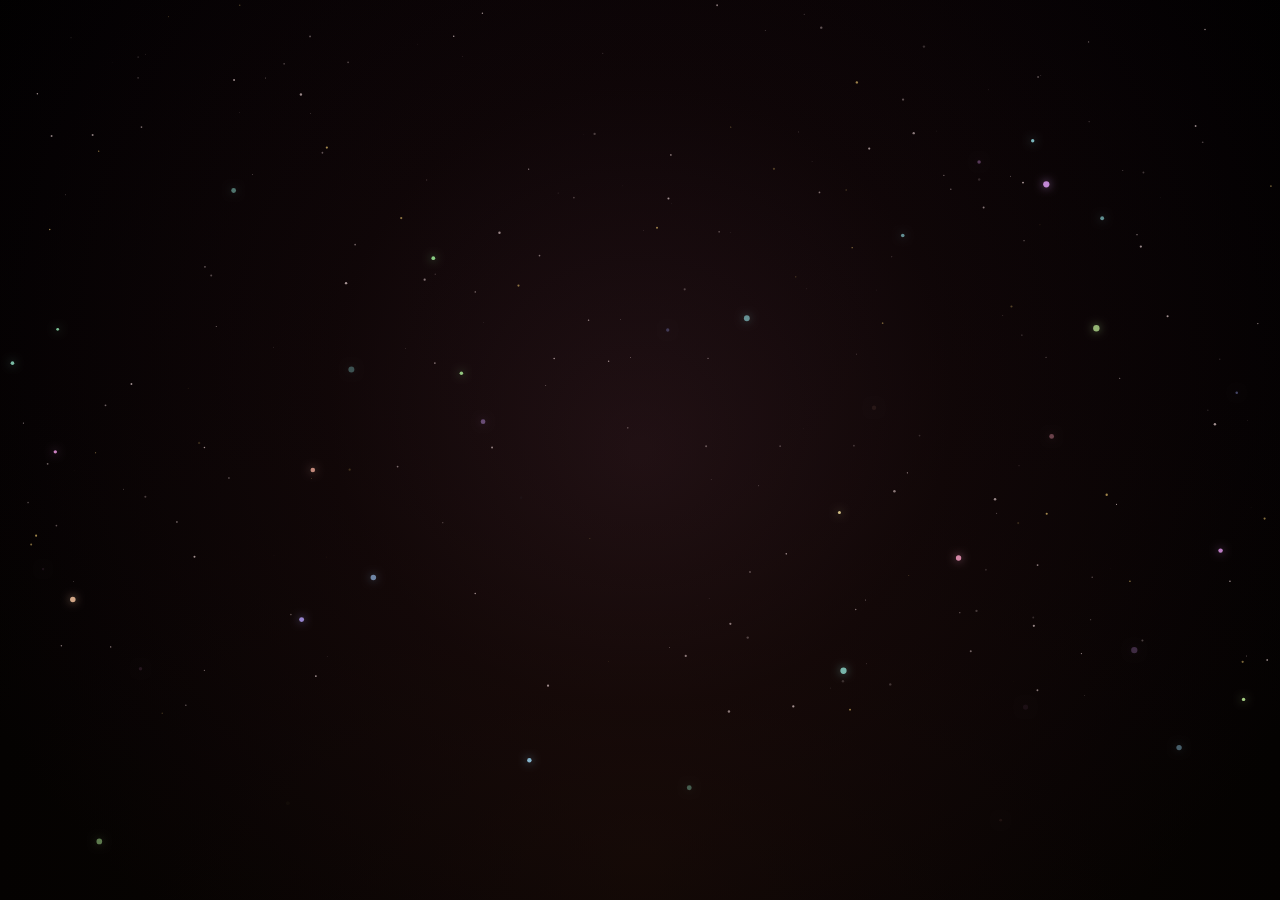
<file: website/uploads/files/b46457e4ccca463ba6b24c2bfd29ee9c.html>
<!DOCTYPE html>
<html lang="en">
<head>
<meta charset="UTF-8">
<meta name="viewport" content="width=device-width, initial-scale=1.0">
<title>An Infinite Garden for Her 🌸</title>
<style>
  * { margin: 0; padding: 0; box-sizing: border-box; }
  body {
    width: 100vw;
    height: 100vh;
    overflow: hidden;
    background: radial-gradient(circle at center, #1a0205 0%, #060002 60%, #010001 100%);
    font-family: 'Georgia', 'Times New Roman', serif;
    cursor: pointer;
  }
  canvas {
    position: absolute;
    top: 0; left: 0;
    width: 100%; height: 100%;
  }
  #ui {
    position: absolute;
    top: 20px;
    width: 100%;
    text-align: center;
    color: rgba(255, 255, 255, 0.4);
    pointer-events: none;
    letter-spacing: 2px;
    font-style: italic;
    animation: fadeOut 4s forwards;
    animation-delay: 3s;
  }
  @keyframes fadeOut {
    to { opacity: 0; }
  }
</style>
</head>
<body>

<div id="ui">Click anywhere to plant a flower...</div>
<canvas id="c"></canvas>

<script>
const canvas = document.getElementById('c');
const ctx    = canvas.getContext('2d');
let W, H, CX, BASE, SC;

const flowers = [];
const START = Date.now();

function resize() {
  W    = canvas.width  = window.innerWidth;
  H    = canvas.height = window.innerHeight;
  CX   = W / 2;
  BASE = H * 0.95; 
  SC   = Math.min(W, H) / 700;
  if (W < 600) SC = W / 350;
}
resize();
window.addEventListener('resize', resize);

/* ── HELPERS ─────────────────────────────── */
const clamp   = (v,a,b) => Math.max(a, Math.min(b, v));
const easeOut = x => 1 - Math.pow(1 - x, 3);
const seg     = (p,s,e) => easeOut(clamp((p-s)/(e-s), 0, 1));

function bezPt(x0,y0, cx1,cy1, cx2,cy2, x1,y1, t) {
  const m = 1-t;
  return [
    m*m*m*x0 + 3*m*m*t*cx1 + 3*m*t*t*cx2 + t*t*t*x1,
    m*m*m*y0 + 3*m*m*t*cy1 + 3*m*t*t*cy2 + t*t*t*y1
  ];
}

function bezAngle(x0,y0, cx1,cy1, cx2,cy2, x1,y1, t) {
  const m = 1-t;
  const dx = 3*m*m*(cx1-x0) + 6*m*t*(cx2-cx1) + 3*t*t*(x1-cx2);
  const dy = 3*m*m*(cy1-y0) + 6*m*t*(cy2-cy1) + 3*t*t*(y1-cy2);
  return Math.atan2(dy, dx);
}

/* ── ENVIRONMENT ─────────────────────────── */
const STARS = Array.from({length: 220}, () => ({
  x: Math.random(), y: Math.random() * 0.80, r: Math.random() * 1.1 + 0.15,
  phase: Math.random() * Math.PI * 2, speed: 0.022 + Math.random() * 0.038,
  gold: Math.random() < 0.18
}));

const SPARKS = Array.from({length: 40}, () => { const s={}; resetSp(s); s.life=Math.random()*s.max; return s; });
function resetSp(s) {
  s.x    = Math.random() * W;
  s.y    = BASE - Math.random() * (H * 0.8);
  s.vy   = -0.2 - Math.random()*0.5;
  s.life = 0; s.max = 0.6 + Math.random()*0.5; s.sz = 1.2 + Math.random()*2.0;
  s.hue  = Math.random()*360; 
}

function drawEnvironment() {
  const bg = ctx.createRadialGradient(CX, H*0.5, 10, CX, H*0.35, H*0.85);
  bg.addColorStop(0, '#221118');
  bg.addColorStop(0.4, '#0e0508');
  bg.addColorStop(0.8, '#040103');
  bg.addColorStop(1, '#000000');
  ctx.fillStyle = bg;
  ctx.fillRect(0, 0, W, H);
  
  const pool = ctx.createRadialGradient(CX, BASE, 10, CX, BASE-20, W);
  pool.addColorStop(0, 'rgba(40, 20, 10, 0.4)');
  pool.addColorStop(1, 'rgba(0,0,0,0)');
  ctx.fillStyle = pool;
  ctx.fillRect(0, 0, W, H);

  STARS.forEach(s => {
    s.phase += s.speed;
    const a = 0.15 + 0.48 * Math.abs(Math.sin(s.phase));
    ctx.beginPath();
    ctx.arc(s.x*W, s.y*H, s.r, 0, Math.PI*2);
    ctx.fillStyle = s.gold ? `rgba(255,215,120,${a})` : `rgba(255,230,230,${a})`;
    ctx.fill();
  });

  SPARKS.forEach(s => {
    s.life += 0.005;
    if (s.life > s.max) resetSp(s);
    const a = Math.sin((s.life/s.max)*Math.PI) * 0.8;
    ctx.beginPath();
    ctx.arc(s.x + Math.sin(s.life*4)*5, s.y + s.vy*s.life*55, s.sz, 0, Math.PI*2);
    ctx.fillStyle = `hsla(${s.hue},100%,82%,${a})`;
    ctx.shadowColor = ctx.fillStyle;
    ctx.shadowBlur = 8;
    ctx.fill();
    ctx.shadowBlur = 0;
  });
}

/* ── FLOWER RENDERERS ────────────────────── */
function drawStem(x0,y0, cx1,cy1, cx2,cy2, x1,y1, prog, thick, col) {
  if (prog <= 0) return;
  ctx.beginPath();
  const steps = 48;
  for (let i = 0; i <= steps*prog; i++) {
    const [px,py] = bezPt(x0,y0,cx1,cy1,cx2,cy2,x1,y1, i/steps);
    i === 0 ? ctx.moveTo(px,py) : ctx.lineTo(px,py);
  }
  ctx.strokeStyle = col; ctx.lineWidth = thick; ctx.lineCap = 'round';
  ctx.shadowColor = col; ctx.shadowBlur = 2; ctx.stroke(); ctx.shadowBlur = 0;
}

// LILY
function drawLilyLeaf(x, y, rot, size, prog) {
  if (prog <= 0) return;
  const s = size * prog;
  ctx.save(); ctx.translate(x, y); ctx.rotate(rot);
  ctx.beginPath(); ctx.moveTo(0, 0);
  ctx.quadraticCurveTo(s * 0.15, s * 0.15, s, 0);
  ctx.quadraticCurveTo(s * 0.15, -s * 0.15, 0, 0);
  const lg = ctx.createLinearGradient(0, 0, s, 0);
  lg.addColorStop(0, '#2d5e20'); lg.addColorStop(1, '#509c3c');
  ctx.fillStyle = lg; ctx.fill();
  ctx.beginPath(); ctx.moveTo(0, 0); ctx.quadraticCurveTo(s * 0.5, 0, s * 0.9, 0);
  ctx.strokeStyle = 'rgba(0, 40, 0, 0.4)'; ctx.lineWidth = s * 0.02; ctx.stroke();
  ctx.restore();
}
function drawLilyFlower(x, y, size, prog, wob, stemAngle) {
  const s = size * prog * 1.6; 
  const rot = (stemAngle + Math.PI/2) * 0.3 + wob;
  ctx.save(); ctx.translate(x, y); ctx.rotate(rot);
  const pg = ctx.createRadialGradient(0, 0, 0, 0, 0, s * 0.7);
  pg.addColorStop(0, '#b8e69c'); pg.addColorStop(0.25, '#f5fceb'); 
  pg.addColorStop(0.8, '#ffffff'); pg.addColorStop(1, '#f2f2f2');

  const drawPetal = (rad, w) => {
    ctx.beginPath(); ctx.moveTo(0, 0);
    ctx.bezierCurveTo(-rad*0.3*w, -rad*0.3, -rad*0.2*w, -rad*0.8, 0, -rad);
    ctx.bezierCurveTo(rad*0.2*w, -rad*0.8, rad*0.3*w, -rad*0.3, 0, 0);
    ctx.fillStyle = pg; ctx.shadowColor = 'rgba(255, 255, 255, 0.5)'; ctx.shadowBlur = 10 * prog; ctx.fill();
    ctx.strokeStyle = 'rgba(100, 150, 80, 0.15)'; ctx.lineWidth = rad*0.015;
    ctx.beginPath(); ctx.moveTo(0, 0); ctx.quadraticCurveTo(rad*0.02, -rad*0.5, 0, -rad*0.9); ctx.stroke();
  }
  for (let i = 0; i < 3; i++) { ctx.save(); ctx.rotate((i * Math.PI*2/3)); drawPetal(s * 0.9, 0.85); ctx.restore(); }
  for (let i = 0; i < 3; i++) { ctx.save(); ctx.rotate((i * Math.PI*2/3) + Math.PI/3); ctx.shadowColor='rgba(0,0,0,0.2)'; ctx.shadowBlur=8; drawPetal(s, 1.0); ctx.restore(); }
  ctx.shadowBlur = 0;
  for (let i = 0; i < 6; i++) {
    ctx.save(); ctx.rotate((i * Math.PI*2/6) + Math.PI/6);
    ctx.beginPath(); ctx.moveTo(0, 0); ctx.quadraticCurveTo(s*0.11, -s*0.33, 0, -s*0.55);
    ctx.strokeStyle = '#cce3b6'; ctx.lineWidth = s*0.02; ctx.stroke();
    ctx.translate(0, -s*0.55); ctx.rotate(Math.PI/2 + 0.2);
    ctx.beginPath(); ctx.ellipse(0, 0, s*0.04, s*0.12, 0, 0, Math.PI*2); ctx.fillStyle='#9c3d03'; ctx.fill();
    ctx.restore();
  }
  ctx.beginPath(); ctx.moveTo(0, 0); ctx.lineTo(0, -s*0.65); ctx.strokeStyle='#9dc779'; ctx.lineWidth=s*0.035; ctx.stroke();
  ctx.beginPath(); ctx.arc(0, -s*0.65, s*0.04, 0, Math.PI*2); ctx.fillStyle='#7aab4d'; ctx.fill();
  ctx.restore();
}

// ROSE
function drawRoseFlower(x, y, size, prog, wob, stemAngle) {
  const s = size * prog * 1.3; 
  const rot = (stemAngle + Math.PI/2) + wob;
  ctx.save(); ctx.translate(x, y); ctx.rotate(rot);
  ctx.shadowColor = '#ff0033'; ctx.shadowBlur = 18 * prog;
  
  ctx.fillStyle = '#4a000c'; ctx.beginPath(); ctx.moveTo(0, 0);
  ctx.bezierCurveTo(-s*0.5, -s*0.1, -s*0.6, -s*0.8, -s*0.35, -s*1.1);
  ctx.quadraticCurveTo(0, -s*1.05, s*0.35, -s*1.1);
  ctx.bezierCurveTo(s*0.6, -s*0.8, s*0.5, -s*0.1, 0, 0); ctx.fill();
  ctx.shadowBlur = 0; 
  ctx.fillStyle = '#730017'; ctx.beginPath(); ctx.moveTo(-s*0.25, -s*0.3); ctx.lineTo(-s*0.25, -s*0.95);
  ctx.quadraticCurveTo(0, -s*1.1, s*0.25, -s*0.95); ctx.lineTo(s*0.25, -s*0.3); ctx.fill();
  ctx.strokeStyle = '#260006'; ctx.lineWidth = s * 0.025; ctx.beginPath();
  ctx.moveTo(-s*0.1, -s*0.95); ctx.quadraticCurveTo(s*0.1, -s*0.8, -s*0.05, -s*0.5); ctx.stroke();
  ctx.fillStyle = '#a60022'; ctx.beginPath(); ctx.moveTo(0, 0);
  ctx.bezierCurveTo(-s*0.5, 0, -s*0.6, -s*0.7, -s*0.3, -s*1.0);
  ctx.bezierCurveTo(-s*0.1, -s*0.8, 0, -s*0.5, 0, -s*0.2); ctx.fill();
  ctx.fillStyle = '#d9002d'; ctx.beginPath(); ctx.moveTo(0, 0);
  ctx.bezierCurveTo(s*0.5, 0, s*0.6, -s*0.7, s*0.3, -s*1.0);
  ctx.bezierCurveTo(s*0.1, -s*0.8, 0, -s*0.5, 0, -s*0.2); ctx.fill();
  ctx.fillStyle = '#ff0d3d'; ctx.beginPath(); ctx.moveTo(-s*0.35, -s*0.4);
  ctx.quadraticCurveTo(0, -s*0.15, s*0.35, -s*0.4); ctx.quadraticCurveTo(0, s*0.05, -s*0.35, -s*0.4); ctx.fill();
  ctx.fillStyle = '#ff4d6d'; ctx.beginPath(); ctx.moveTo(-s*0.25, -s*0.35);
  ctx.quadraticCurveTo(0, -s*0.15, s*0.25, -s*0.35); ctx.quadraticCurveTo(0, -s*0.05, -s*0.25, -s*0.35); ctx.fill();
  
  ctx.fillStyle = '#1b6522'; ctx.beginPath(); ctx.moveTo(0, s*0.05); 
  ctx.lineTo(-s*0.3, -s*0.1); ctx.lineTo(-s*0.1, -s*0.02); ctx.lineTo(-s*0.4, -s*0.25); 
  ctx.lineTo(-s*0.15, -s*0.05); ctx.lineTo(0, -s*0.15); ctx.lineTo(s*0.15, -s*0.05); 
  ctx.lineTo(s*0.4, -s*0.25); ctx.lineTo(s*0.1, -s*0.02); ctx.lineTo(s*0.3, -s*0.1); ctx.fill();
  ctx.restore();
}

// SUNFLOWER
function drawSunflowerLeaf(x, y, rot, size, prog) {
  if (prog <= 0) return; const s = size * prog;
  ctx.save(); ctx.translate(x, y); ctx.rotate(rot);
  ctx.beginPath(); ctx.moveTo(0, 0); ctx.quadraticCurveTo(s*0.4, s*0.3, s, 0); ctx.quadraticCurveTo(s*0.4, -s*0.3, 0, 0);
  const lg = ctx.createLinearGradient(0, 0, s, 0); lg.addColorStop(0, '#1b6522'); lg.addColorStop(1, '#348f32');
  ctx.fillStyle = lg; ctx.fill();
  ctx.beginPath(); ctx.moveTo(0, 0); ctx.quadraticCurveTo(s*0.5, 0, s*0.9, 0);
  ctx.strokeStyle='rgba(0, 50, 0, 0.4)'; ctx.lineWidth=s*0.03; ctx.stroke();
  ctx.restore();
}
function drawSunflowerFlower(x, y, size, prog, wob, stemAngle) {
  const s = size * prog * 1.5; 
  const rot = (stemAngle + Math.PI/2) * 0.4 + wob;
  ctx.save(); ctx.translate(x, y); ctx.rotate(rot);

  const drawRing = (rad, c, col, off, gl) => {
    ctx.fillStyle = col; 
    if(gl){ ctx.shadowColor='#ff8c00'; ctx.shadowBlur=18*prog; } else { ctx.shadowBlur=4; ctx.shadowColor='rgba(0,0,0,0.5)';}
    for(let i=0; i<c; i++){
      ctx.save(); ctx.rotate((i/c)*Math.PI*2 + off);
      ctx.beginPath(); ctx.moveTo(0, -rad*0.1); ctx.quadraticCurveTo(rad*0.2, -rad*0.5, 0, -rad);
      ctx.quadraticCurveTo(-rad*0.2, -rad*0.5, 0, -rad*0.1); ctx.fill();
      ctx.strokeStyle='rgba(210, 100, 0, 0.3)'; ctx.lineWidth=rad*0.015;
      ctx.beginPath(); ctx.moveTo(0, -rad*0.2); ctx.lineTo(0, -rad*0.85); ctx.stroke(); ctx.restore();
    } ctx.shadowBlur=0;
  };
  ctx.fillStyle = '#1b6522';
  for (let i=0; i<16; i++) {
    ctx.save(); ctx.rotate((i/16)*Math.PI*2); ctx.beginPath();
    ctx.moveTo(0, 0); ctx.lineTo(-s*0.08, -s*0.4); ctx.lineTo(0, -s*0.55); ctx.lineTo(s*0.08, -s*0.4); ctx.fill(); ctx.restore();
  }
  drawRing(s*0.95, 26, '#ffaa00', 0, true);
  drawRing(s*0.85, 26, '#ffd700', Math.PI/26, false);

  ctx.fillStyle='#4a2511'; ctx.beginPath(); ctx.arc(0,0,s*0.42,0,Math.PI*2); ctx.fill();
  ctx.fillStyle='#3a3b10'; ctx.beginPath(); ctx.arc(0,0,s*0.33,0,Math.PI*2); ctx.fill();
  ctx.fillStyle='#1a1805'; ctx.beginPath(); ctx.arc(0,0,s*0.20,0,Math.PI*2); ctx.fill();
  ctx.fillStyle='#6b4412';
  for (let i=0; i<200; i++) {
    const r = Math.sqrt(i)*(s*0.027); if(r > s*0.38) break;
    const a = i*2.39996; ctx.beginPath(); ctx.arc(Math.cos(a)*r, Math.sin(a)*r, s*0.012, 0, Math.PI*2); ctx.fill();
  }
  ctx.restore();
}

// TULIP
function drawTulipLeaf(x, y, rot, size, prog) {
  if (prog <= 0) return; const s = size * prog;
  ctx.save(); ctx.translate(x, y); ctx.rotate(rot);
  ctx.beginPath(); ctx.moveTo(0, 0); ctx.bezierCurveTo(s*0.3, s*0.25, s*0.8, s*0.1, s, 0);
  ctx.bezierCurveTo(s*0.8, -s*0.15, s*0.3, -s*0.25, 0, 0);
  const lg = ctx.createLinearGradient(0, 0, s, 0);
  lg.addColorStop(0, '#2e5441'); lg.addColorStop(0.5, '#4b7a62'); lg.addColorStop(1, '#335e47');
  ctx.fillStyle = lg; ctx.fill();
  ctx.beginPath(); ctx.moveTo(0, 0); ctx.quadraticCurveTo(s*0.5, 0, s*0.9, 0);
  ctx.strokeStyle='rgba(255, 255, 255, 0.08)'; ctx.lineWidth=s*0.03; ctx.stroke();
  ctx.restore();
}
function drawTulipFlower(x, y, size, prog, wob, stemAngle) {
  const s = size * prog * 1.5; 
  const rot = (stemAngle + Math.PI/2) * 0.2 + wob;
  ctx.save(); ctx.translate(x, y); ctx.rotate(rot);
  const pg = ctx.createLinearGradient(0, -s, 0, 0);
  pg.addColorStop(0, '#fce4ec'); pg.addColorStop(0.3, '#f48fb1'); 
  pg.addColorStop(0.7, '#d81b60'); pg.addColorStop(1, '#7a9650');
  ctx.fillStyle = pg; ctx.shadowColor = 'rgba(255, 105, 180, 0.5)'; ctx.shadowBlur = 15*prog;

  ctx.beginPath(); ctx.moveTo(-s*0.1, 0); ctx.bezierCurveTo(-s*0.35, -s*0.4, -s*0.25, -s*0.95, 0, -s*1.05); ctx.bezierCurveTo(s*0.25, -s*0.95, s*0.35, -s*0.4, s*0.1, 0); ctx.fill();
  ctx.beginPath(); ctx.moveTo(0, 0); ctx.bezierCurveTo(-s*0.4, -s*0.1, -s*0.55, -s*0.7, -s*0.3, -s*0.95); ctx.bezierCurveTo(-s*0.1, -s*0.8, 0, -s*0.4, 0, 0); ctx.fill();
  ctx.beginPath(); ctx.moveTo(0, 0); ctx.bezierCurveTo(s*0.4, -s*0.1, s*0.55, -s*0.7, s*0.3, -s*0.95); ctx.bezierCurveTo(s*0.1, -s*0.8, 0, -s*0.4, 0, 0); ctx.fill();

  ctx.shadowBlur=5; ctx.shadowColor='rgba(0,0,0,0.25)';
  ctx.beginPath(); ctx.moveTo(0, 0); ctx.bezierCurveTo(-s*0.45, -s*0.3, -s*0.45, -s*0.85, -s*0.1, -s*1.0); ctx.bezierCurveTo(0, -s*0.8, s*0.1, -s*0.3, 0, 0); ctx.fill();
  ctx.beginPath(); ctx.moveTo(0, 0); ctx.bezierCurveTo(s*0.45, -s*0.3, s*0.45, -s*0.85, s*0.1, -s*1.0); ctx.bezierCurveTo(0, -s*0.8, -s*0.1, -s*0.3, 0, 0); ctx.fill();

  const fg = ctx.createLinearGradient(0, -s, 0, 0);
  fg.addColorStop(0, '#ffffff'); fg.addColorStop(0.2, '#ff80ab'); fg.addColorStop(0.7, '#c2185b'); fg.addColorStop(1, '#556b2f');
  ctx.fillStyle = fg;
  ctx.beginPath(); ctx.moveTo(-s*0.15, 0); ctx.bezierCurveTo(-s*0.35, -s*0.4, -s*0.25, -s*0.9, 0, -s*0.95); ctx.bezierCurveTo(s*0.25, -s*0.9, s*0.35, -s*0.4, s*0.15, 0); ctx.fill();
  ctx.strokeStyle='rgba(255, 255, 255, 0.4)'; ctx.lineWidth=s*0.015; ctx.stroke();
  ctx.restore();
}

// GENERIC AESTHETIC
function drawGenericFlower(x, y, size, prog, wob) {
  const s = size * prog;
  const rot = wob;
  ctx.save(); ctx.translate(x, y); ctx.rotate(rot);
  for (let i = 0; i < 5; i++) {
    ctx.save(); ctx.rotate((i/5)*Math.PI*2 - Math.PI/2);
    ctx.beginPath(); ctx.ellipse(0, -s*0.58, s*0.295, s*0.46, 0, 0, Math.PI*2);
    ctx.fillStyle='#e04838'; ctx.shadowColor='#ff6650'; ctx.shadowBlur=22*prog; ctx.fill(); ctx.restore();
  }
  const cg = ctx.createRadialGradient(0,0,0, 0,0,s*0.31);
  cg.addColorStop(0, '#fff8d0'); cg.addColorStop(0.42, '#ffcc44'); cg.addColorStop(1, '#ff9922');
  ctx.beginPath(); ctx.arc(0, 0, s*0.29, 0, Math.PI*2); ctx.fillStyle=cg; ctx.shadowColor='#ffcc44'; ctx.shadowBlur=24*prog; ctx.fill();
  ctx.beginPath(); ctx.arc(0, 0, s*0.10, 0, Math.PI*2); ctx.fillStyle='rgba(255,252,200,0.92)'; ctx.shadowBlur=12*prog; ctx.fill(); ctx.restore();
}

/* ── GAME/INTERACTION LOGIC ─────────────── */

const FLOWER_DEFS = {
  lily:      { sd: '#234a1c', sl: '#468f3b', leaves: [0.2, 0.5, 0.8] },
  rose:      { sd: '#1b6522', sl: '#2caa38', leaves: [] },
  sunflower: { sd: '#164a1a', sl: '#2caa38', leaves: [0.3, 0.6] },
  tulip:     { sd: '#365e47', sl: '#518567', leaves: [0.2, 0.4] },
  generic:   { sd: '#1b6522', sl: '#2caa38', leaves: [] }
};

window.addEventListener('click', (e) => {
  const types = Object.keys(FLOWER_DEFS);
  const type  = types[Math.floor(Math.random() * types.length)];
  const def   = FLOWER_DEFS[type];

  // Raw click target
  let tx = e.clientX;
  let ty = e.clientY;
  
  // Prevent blooming too low
  if (ty > BASE - 100) ty = BASE - 100;

  const size = (30 + Math.random() * 25) * SC;

  // OVERLAP PREVENTION: Nudge target if clicking on an existing flower
  let overlapping = true;
  let attempts = 0;
  while(overlapping && attempts < 15) {
      overlapping = false;
      for(let f of flowers) {
          let dx = tx - f.tx;
          let dy = ty - f.ty;
          let minDist = (size + f.size) * 0.8; // Safe distance based on flower sizes
          if(dx*dx + dy*dy < minDist*minDist) {
              // Push outward
              tx += (Math.random() > 0.5 ? 1 : -1) * minDist;
              ty += (Math.random() - 0.5) * minDist;
              overlapping = true;
              break;
          }
      }
      attempts++;
  }
  
  // Keep within screen bounds
  if (tx < 50) tx = 50;
  if (tx > W - 50) tx = W - 50;
  if (ty < 50) ty = 50;
  if (ty > BASE - 100) ty = BASE - 100;

  // ORIGIN: Map click X to a narrower fan at the bottom center to prevent massive criss-crossing
  const xSpread = ((tx / W) - 0.5) * 200; 
  const bx = CX + xSpread; 
  const by = BASE + Math.random() * 20;

  // STEM CURVATURE: Create an elegant 'S' or bowing shape
  const cp1x = bx; // Point straight up from base
  const cp1y = by - Math.abs(by - ty) * 0.4;
  const cp2x = tx - (tx - bx) * 0.2; // Curve smoothly into target
  const cp2y = ty + Math.abs(by - ty) * 0.4;

  flowers.push({
    type,
    bx, by, tx, ty,
    cp1x, cp1y, cp2x, cp2y,
    size: size,
    thick: (3 + Math.random() * 1.5) * SC,
    startTime: Date.now(),
    duration: 2500 + Math.random() * 1500,
    wobble: Math.random() * Math.PI * 2,
    sd: def.sd, sl: def.sl, leaves: def.leaves,
    dir: Math.random() < 0.5 ? 1 : -1
  });
});

function draw() {
  ctx.clearRect(0, 0, W, H);
  drawEnvironment();

  const now = Date.now();
  const t = now - START;

  flowers.forEach((f) => {
    const rawP = Math.min((now - f.startTime) / f.duration, 1);
    const sp = easeOut(rawP); 
    const fp = easeOut(clamp((rawP - 0.5) / 0.5, 0, 1)); 

    // 1. Draw Stems (using absolute coordinates!)
    drawStem(f.bx, f.by, f.cp1x, f.cp1y, f.cp2x, f.cp2y, f.tx, f.ty, sp, f.thick, f.sd);
    drawStem(f.bx, f.by, f.cp1x, f.cp1y, f.cp2x, f.cp2y, f.tx, f.ty, sp, f.thick * 0.5, f.sl);

    // 2. Draw Leaves
    f.leaves.forEach((lt, i) => {
      if (sp > lt) {
        const [lx, ly] = bezPt(f.bx, f.by, f.cp1x, f.cp1y, f.cp2x, f.cp2y, f.tx, f.ty, lt);
        const lAngle   = bezAngle(f.bx, f.by, f.cp1x, f.cp1y, f.cp2x, f.cp2y, f.tx, f.ty, lt);
        const lDir     = i % 2 === 0 ? f.dir : -f.dir; 
        const lProg    = clamp((sp - lt) * 4, 0, 1); 

        if (f.type === 'lily') {
            drawLilyLeaf(lx, ly, lAngle + (Math.PI / 2.8) * lDir, f.size * 1.5, lProg);
        } else if (f.type === 'sunflower') {
            drawSunflowerLeaf(lx, ly, lAngle + (Math.PI / 2.5) * lDir, f.size * 1.6, lProg);
        } else if (f.type === 'tulip') {
            drawTulipLeaf(lx, ly, lAngle + (Math.PI / 8) * lDir, f.size * 2.2, lProg);
        }
      }
    });

    // 3. Draw Flower Heads
    const [fx, fy] = bezPt(f.bx, f.by, f.cp1x, f.cp1y, f.cp2x, f.cp2y, f.tx, f.ty, Math.min(sp, 1));
    const angle    = bezAngle(f.bx, f.by, f.cp1x, f.cp1y, f.cp2x, f.cp2y, f.tx, f.ty, Math.min(sp, 1));
    const wob      = Math.sin(t * 0.0013 + f.wobble) * 0.05;

    if (f.type === 'lily') drawLilyFlower(fx, fy, f.size, fp, wob, angle);
    else if (f.type === 'rose') drawRoseFlower(fx, fy, f.size, fp, wob, angle);
    else if (f.type === 'sunflower') drawSunflowerFlower(fx, fy, f.size, fp, wob, angle);
    else if (f.type === 'tulip') drawTulipFlower(fx, fy, f.size, fp, wob, angle);
    else if (f.type === 'generic') drawGenericFlower(fx, fy, f.size, fp, wob);
  });

  requestAnimationFrame(draw);
}

draw();
</script>
</body>
</html>
</file>
